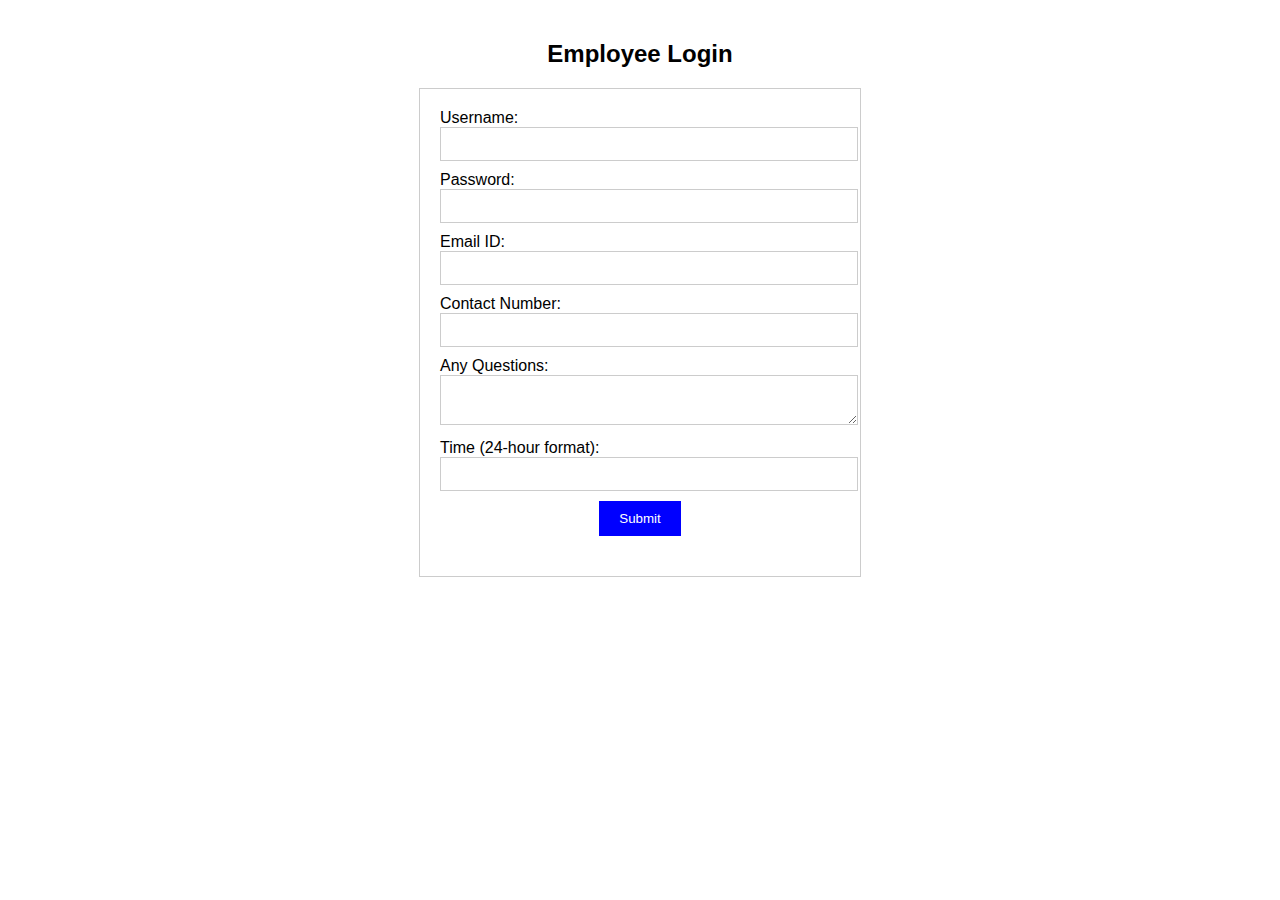
<file: index1.html>
<!DOCTYPE html>
<html>
<head>
  <title>Employee Login</title>
  <style>
    body {
      font-family: Arial, sans-serif;
      text-align: center;
      margin: 40px;
    }

    .container {
      max-width: 400px;
      margin: 0 auto;
      border: 1px solid #ccc;
      padding: 20px;
    }

    label {
      display: block;
      text-align: left;
    }

    input[type="text"],
    input[type="password"],
    input[type="email"],
    input[type="tel"],
    textarea {
      width: 100%;
      padding: 8px;
      font-size: 14px;
      border: 1px solid #ccc;
      margin-bottom: 10px;
      text-align: center;
    }

    button[type="submit"] {
      background-color: blue;
      color: #fff;
      border: none;
      padding: 10px 20px;
      cursor: pointer;
    }

    #result {
      margin-top: 20px;
      font-weight: bold;
      font-size: 18px;
      text-align: left;
    }
  </style>
</head>
<body>
  <h2>Employee Login</h2>
  <div class="container">
    <form id="lunchForm">
      <label for="username">Username:</label>
      <input type="text" id="username" required>

      <label for="password">Password:</label>
      <input type="password" id="password" required>

      <label for="email">Email ID:</label>
      <input type="email" id="email" required>

      <label for="contact">Contact Number:</label>
      <input type="tel" id="contact" required>

      <label for="question">Any Questions:</label>
      <textarea id="question" required></textarea>

      <label for="time">Time (24-hour format):</label>
      <input type="text" id="time" required>

      <button type="submit">Submit</button>
    </form>

    <div id="result"></div>
  </div>

  <script>
    document.getElementById('lunchForm').addEventListener('submit', function(event) {
      event.preventDefault();

      // Get user inputs
      const username = document.getElementById('username').value;
      const password = document.getElementById('password').value;
      const email = document.getElementById('email').value;
      const contact = document.getElementById('contact').value;
      const question = document.getElementById('question').value;
      const time = parseInt(document.getElementById('time').value);

      // Validate time input
      if (isNaN(time) || time < 0 || time >= 24) {
        alert('Please enter a valid time in 24-hour format (0-23).');
        return;
      }

      // Calculate lunch time based on the given condition
      let lunchTime;
      if (time === 9) {
        lunchTime = '1:00 PM to 2:00 PM';
      } else if (time === 10) {
        lunchTime = '2:00 PM to 3:00 PM';
      } else {
        lunchTime = 'Not applicable';
      }

      // Display the result
      const resultDiv = document.getElementById('result');
      resultDiv.textContent = `${username}, your lunchtime is ${lunchTime}.`;
      
    });
  </script>
</body>
</html>
</file>
